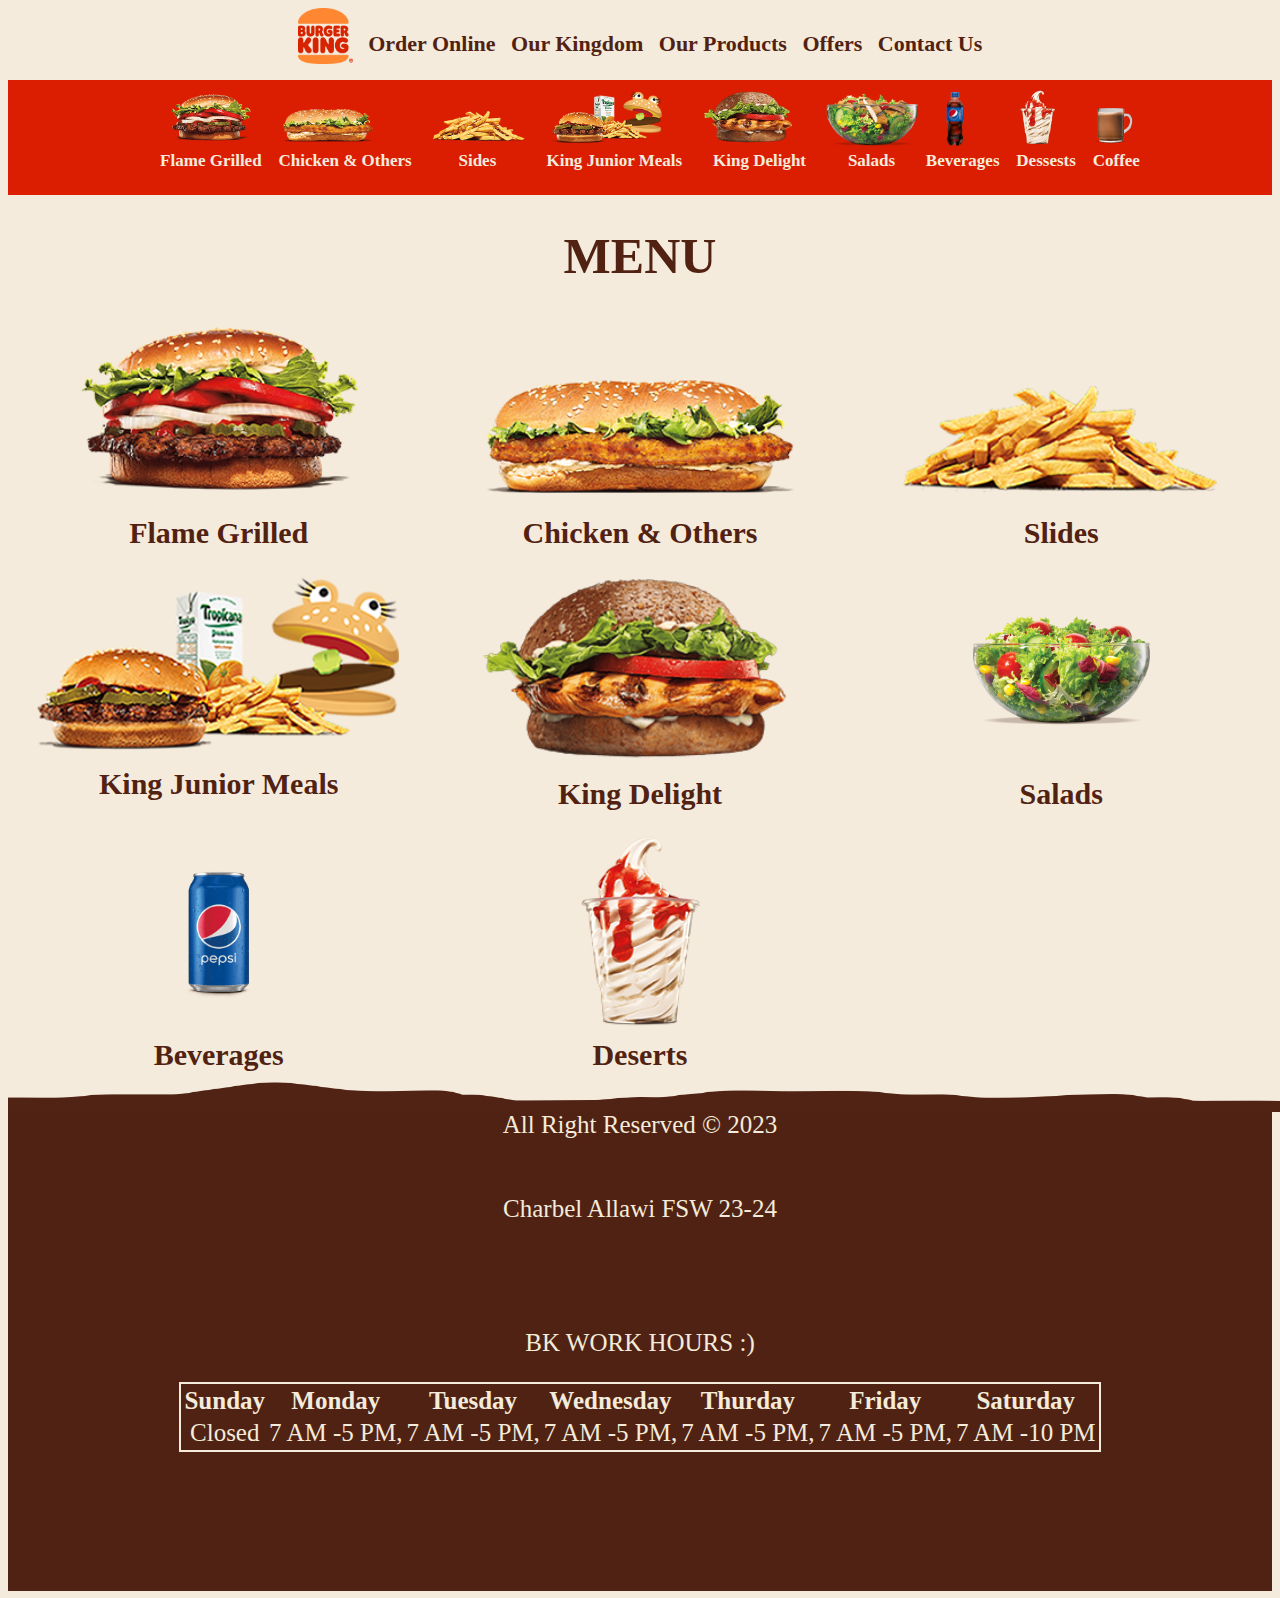
<file: index.html>
<!DOCTYPE html>
<html lang="en">

<head>
  <meta charset="UTF-8">
  <meta name="viewport" content="width=device-width, initial-scale=1.0">
  <link rel="stylesheet" href="style.css">
</head>

<body>
  <div class="flex-main">
    <span class="logodiv"><img class="mainlogo" src="images/mainlogodesktop.png"></span>


    <div>Order Online</div>
    <div>Our Kingdom</div>
    <div>Our Products</div>
    <div>Offers</div>
    <div>Contact Us</div>
  </div>
  <div id="maindivmenu">

    <div class="flex-mainmenuimages">

      <div><img class="flameandsidesanddelightandsalad" src="images/carousel-flamegrilled.png"><br>Flame Grilled</div>
      <div><img id="chichen" src="images/carousel-chicken.png"><br>Chicken & Others</div>
      <div><img class="flameandsidesanddelightandsalad" src="images/carousel-sides.png"><br><span
          class="move-text">Sides</span></div>
      <div><img id="kingjr" src="images/carousel-kingjr.png"><br>King Junior Meals</div>
      <div><img class="flameandsidesanddelightandsalad" src="images/carousel-delight.png"><br><span
          class="move-text">King Delight</span></div>
      <div><img class="flameandsidesanddelightandsalad " src="images/carousel-salad.png"><br><span
          class="move-text">Salads</span></div>
      <div><img id="pepsi" src="images/carouselpepsi2022.png"><br><span class="move-text">Beverages</span></div>
      <div><img class="desertandcoffee" src="images/carouse-dessert.png"><br>Dessests</div>
      <div><img class="desertandcoffee" src="images/coffee_menu.png"><br>Coffee</div>

    </div>
  </div>
  <br><br>
  <h1 class="sectionTitle menuTitle"><span>Menu</span></h1>
  <br>
  <div class="flex-container">
    <div class="flex-item">
      <img src="images/carousel-flamegrilled.png" alt="Image 1">
      Flame Grilled
    </div>
    <div class="flex-item">
      <img src="images/carousel-chicken.png" alt="Image 2">
      Chicken & Others
    </div>
    <div class="flex-item">
      <img src="images/carousel-sides.png" alt="Image 3">
      Slides
    </div>
    <div class="flex-item">
      <img src="images/carousel-kingjr.png" alt="Image 4">
      King Junior Meals
    </div>
    <div class="flex-item">
      <img src="images/carousel-delight.png" alt="Image 5">
      King Delight
    </div>
    <div class="flex-item">
      <img src="images/KING GARDEN SALAD.png" alt="Image 6">
      Salads
    </div>


  </div>
  <div class="flex-container2 ">
    <div class="flex-item">
      <img src="images/PEPSI2.png" alt="Image 1">
      Beverages
    </div>
    <div class="flex-item">
      <img src="images/carouse-dessert.png" alt="Image 2">
      Deserts
    </div>

  </div>
  <img id="footershape" src="images/footershape.png">
  <span id="footid">
    <p>All Right
      Reserved &copy 2023
      <br><br><br>Charbel
      Allawi
      FSW 23-24
    </p>
    <br><br>
    <p>
      BK WORK HOURS :)

    </p>
    </div>
    <div class="table-container">
      <table id="tableid">
        <tr>
          <th>Sunday</th>
          <th>Monday</th>
          <th>Tuesday</th>
          <th>Wednesday</th>
          <th>Thurday</th>
          <th>Friday</th>
          <th>Saturday</th>

        </tr>
        <tr>
          <td>Closed</td>
          <td>7 AM -5 PM,</td>
          <td>7 AM -5 PM,</td>
          <td>7 AM -5 PM,</td>
          <td>7 AM -5 PM,</td>
          <td>7 AM -5 PM,</td>
          <td>7 AM -10 PM</td>
        </tr>
      </table>
    </div>

    <br><br><br>
    <div>

</body>

</html>
</file>
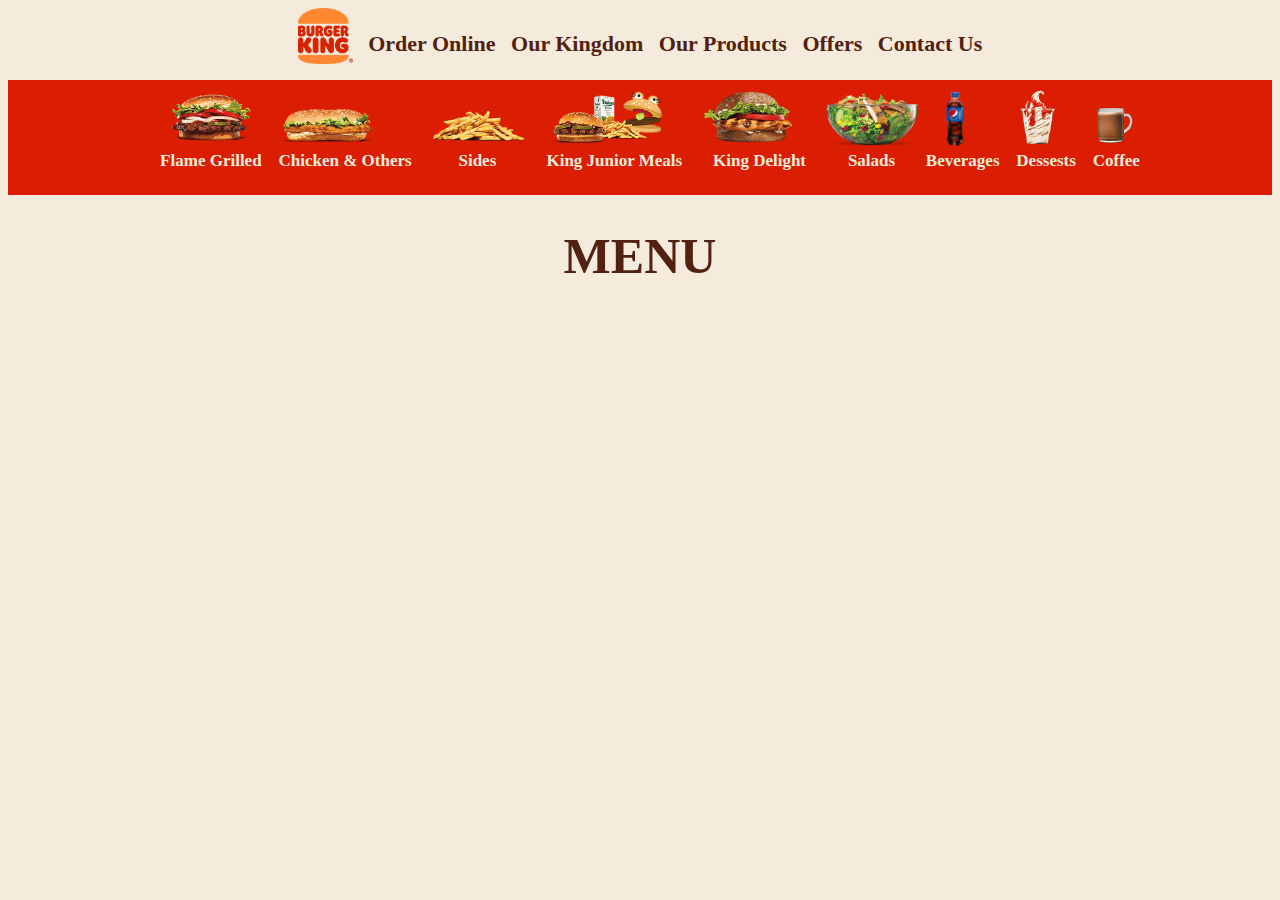
<file: bk-mainpage.html>
<!DOCTYPE html>
<html lang="en">

<head>
  <meta charset="UTF-8">
  <meta name="viewport" content="width=device-width, initial-scale=1.0">
  <link rel="stylesheet" href="style.css">
</head>

<body>
  <div class="flex-main">
    <span class="logodiv"><img class="mainlogo" src="images/mainlogodesktop.png"></span>


    <div>Order Online</div>
    <div>Our Kingdom</div>
    <div>Our Products</div>
    <div>Offers</div>
    <div>Contact Us</div>
  </div>
  <div id="maindivmenu">

    <div class="flex-mainmenuimages">

      <div><img class="flameandsidesanddelightandsalad" src="images/carousel-flamegrilled.png"><br>Flame Grilled</div>
      <div><img id="chichen" src="images/carousel-chicken.png"><br>Chicken & Others</div>
      <div><img class="flameandsidesanddelightandsalad" src="images/carousel-sides.png"><br><span
          class="move-text">Sides</span></div>
      <div><img id="kingjr" src="images/carousel-kingjr.png"><br>King Junior Meals</div>
      <div><img class="flameandsidesanddelightandsalad" src="images/carousel-delight.png"><br><span
          class="move-text">King Delight</span></div>
      <div><img class="flameandsidesanddelightandsalad " src="images/carousel-salad.png"><br><span
          class="move-text">Salads</span></div>
      <div><img id="pepsi" src="images/carouselpepsi2022.png"><br><span class="move-text">Beverages</span></div>
      <div><img class="desertandcoffee" src="images/carouse-dessert.png"><br>Dessests</div>
      <div><img class="desertandcoffee" src="images/coffee_menu.png"><br>Coffee</div>

    </div>
  </div>
  <br><br>
  <h1 class="sectionTitle menuTitle"><span>Menu</span></h1>



</body>

</html>
</file>
<file: style.css>
p {
  color: #F4EBDA;
  align-items: center;
  text-align: center;
  font-family: 'flames-regular'

}

body {
  background-color: #f5ebdc;

}

.flex-main {
  flex-wrap: wrap;
  display: flex;
  justify-content: space-around;
  align-items: center;
  align-content: center;
  color: #512212;
  width: 700px;
  font-weight: bolder;
  margin: 0 auto;
  font-size: 22px;


}

.flex-main>div:hover {
  color: #DB1E01;


}

.flex-main>div {

  margin-top: 10px;

}

.mainlogo {
  width: 55px;
  height: 56px;
}



#maindivmenu {

  height: 115px;
  background-color: #DB1E01;
}

.flex-mainmenuimages {
  flex-wrap: wrap;

  margin: 0 auto;
  margin-left: 20px;
  margin-top: 10px;
  display: flex;
  justify-content: center;
  align-items: center;
  align-content: center;
  transition: transform 0.3s ease;


}


.flex-mainmenuimages>div:hover {
  transform: scale(1.2);
}

.sectionTitle {
  color: #512212;
  font-size: 2em;
  font-weight: 400;
  text-transform: uppercase;
  -webkit-font-smoothing: antialiased;
  font-weight: bolder;
  text-align: center;
  font-size: 50px;
  line-height: 1;
  margin: 0;
}




#chichen {
  width: 99.56px;
  height: 57.74px;
}

#kingjr {
  width: 121.95px;
  height: 57.74px;

}

#pepsi {
  width: 27.88px;
  height: 57.74px;
}

.desertandcoffee {
  width: 42.33px;
  height: 57.74px;
}



.specialmainimages {
  display: flex;
  width: 40px;
}


.flex-mainmenuimages>div {
  color: #f5ebdc;
  font-size: 17px;
  font-weight: bolder;

  margin: 8.625px 8.42188px;

}

.flex-mainmenuimages div:nth-child(3) .move-text {
  margin-left: 30px;
}

.flex-mainmenuimages div:nth-child(6) .move-text {
  margin-left: 25px;
}

.flex-mainmenuimages div:nth-child(7) .move-text {
  margin-left: -15px;
}


.flex-mainmenuimages div:nth-child(5) .move-text {
  margin-left: 14px;
}

.flameandsidesanddelightandsalad {

  width: 101.14px;
  height: 57.74px;
}

.flex-container {
  display: flex;
  flex-wrap: wrap;
  justify-content: center;
  width: 100%;
}











.flex-container2 {
  display: flex;
  flex-wrap: wrap;

  align-items: flex-start;
  width: 100%;
}

.flex-item {
  flex-basis: calc(33.33% - 20px);
  margin: 10px;
  text-align: center;
  color: #512212;
  font-size: 30px;
  font-weight: bolder;
  transition: transform 0.3s ease;

}

.flex-item img {
  width: 100%;
  height: auto;
  object-fit: contain;
  max-height: 200px;
}

.flex-row {
  width: 100%;
  display: flex;
  justify-content: space-between;
}

.flex-row .flex-item {
  flex-basis: calc(30% - 20px);
  margin: 10px;
  text-align: center;
}

.flex-item p {
  margin-top: 10px;
}

.flex-item:hover {
  transform: scale(1.2);
}

#footid {
  background-color: #502213;
  height: 480px;
  margin-bottom: -1px;
  margin-top: -30px;
  display: block;
  font-size: 25px;
  font-family: 'flames-regular'
}

#pid {
  color: #F4EBDA;
  align-items: center;
  text-align: center;
  font-family: 'flames-regular'
}

.table-container {
  display: flex;
  justify-content: center;

  align-items: center;
}

#tableid {
  display: flex;

  color: #F4EBDA;
  justify-content: center;
  border: 2px solid;
  align-items: center;
  text-align: center;

}

#bkinfo {
  margin-left: 550px;
  margin-top: -20px;
  color: #F4EBDA;
  font-family: 'flames-regular';
  font-size: 25px;
  font-weight: bolder;
  margin-left: -45px;
}

#ourproducts {
  margin-left: -800px;
  margin-top: -55px;
  color: #F4EBDA;
  font-family: 'flames-regular';
  font-size: 25px;
  font-weight: bolder;
}

#footershape {
  width: 2230px;
}
</file>
